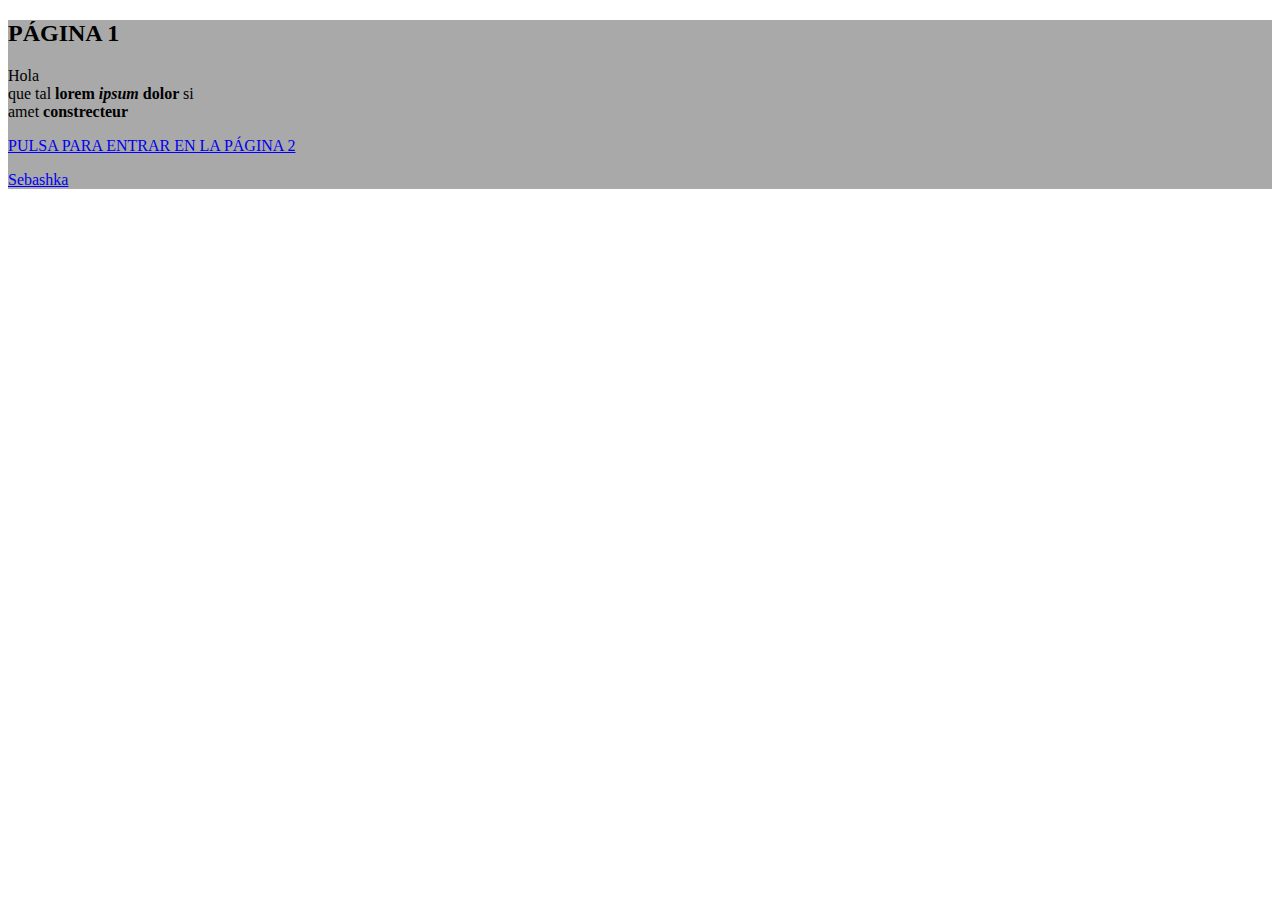
<file: index.html>
<!DOCTYPE html>
<html lang="es">

<head>
    <meta charset="UTF-8">
    <title>Prova 1</title>
    <link rel="stylesheet" href="css/Style.css">
</head>

<body>
<header>
 <nav></nav> 
    
</header>
<section id="seccio1">
    <article>
    
        <h2>PÁGINA 1</h2>
    
        <p>Hola <br>que tal <b> lorem <i>ipsum</i> dolor </b> si <br>amet <strong>constrecteur</strong></p>
        <a href="prova.html">PULSA PARA ENTRAR EN LA PÁGINA 2</a>
        <p> <a href="http://www.instagram.com/sebashka/">Sebashka</a></p>
    </article>
    </section>
    <section>
    <aside>
        
        </aside>
    </section>
    
</body>
<footer>
</footer>

</html>
</file>
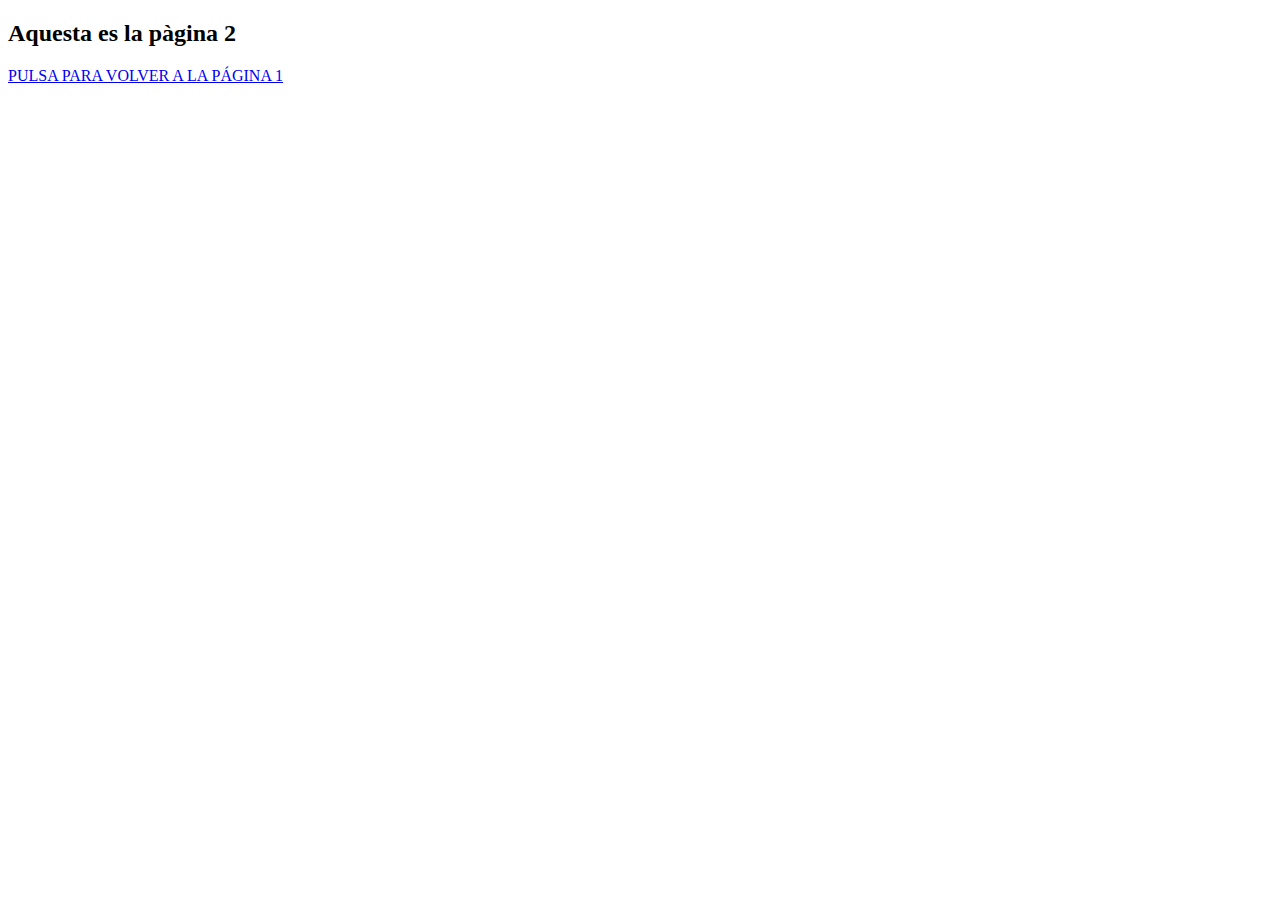
<file: prova.html>
<!DOCTYPE html>
<html lang="es">

<head>
    <meta charset="UTF-8">
    <title>Prova 1</title>
</head>

<body>
<header>
 <nav></nav> 
    
</header>
<section>
    <article>
        <h2>Aquesta es la pàgina 2</h2>
        <a href="/index.html">PULSA PARA VOLVER A LA PÁGINA 1</a>
    </article>
    </section>
    <section>
    <aside>
        
        </aside>
    </section>
    
</body>
<footer>
</footer>

</html>
</file>
<file: css/Style.css>
#seccio1 {
    background-color: darkgrey;
}
</file>
